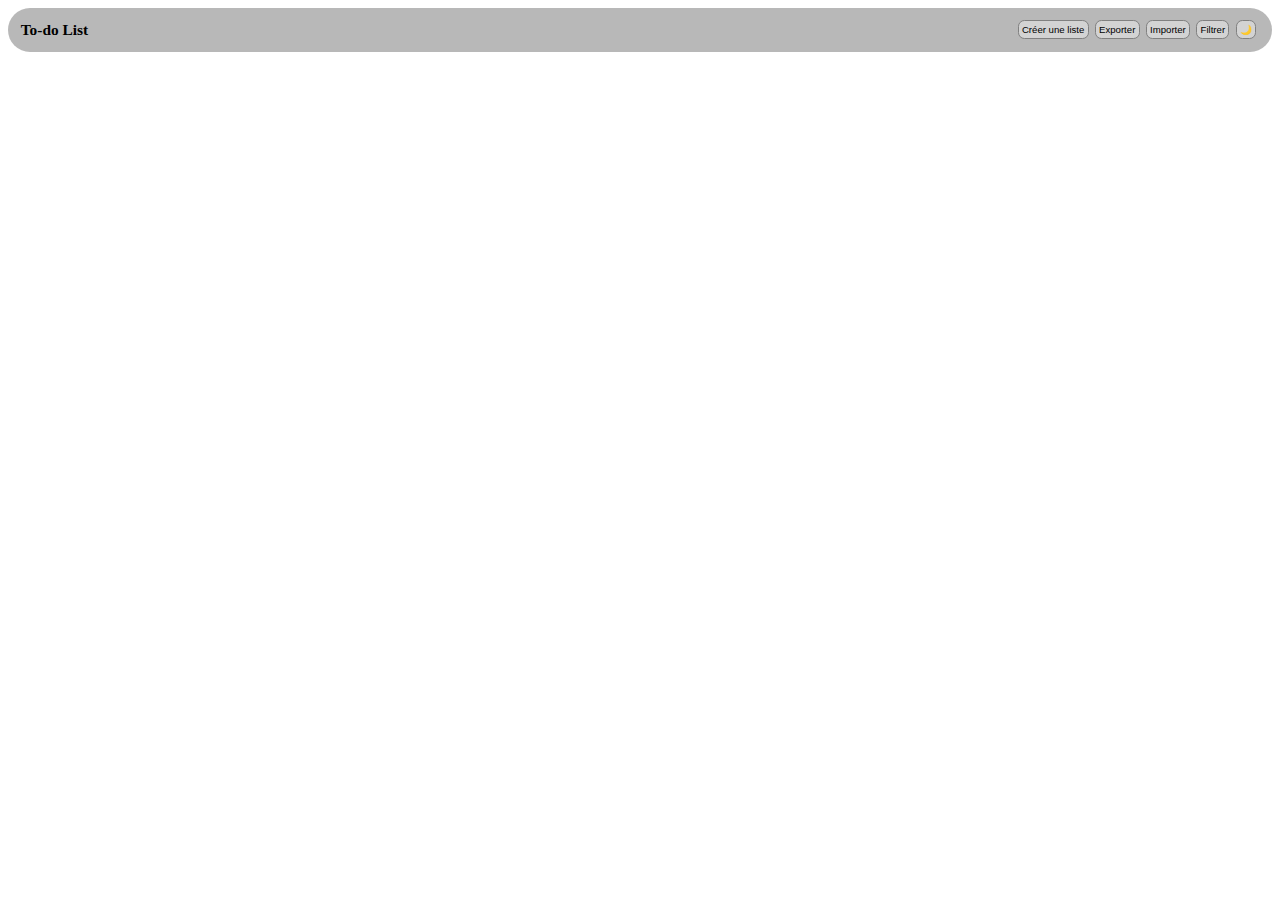
<file: index.html>
<html>
<head>
  <meta charset="UTF-8">
  <meta name="viewport" content="width=device-width, initial-scale=1.0">
  <title>To-do List</title>
  <meta name="description" content="Todo Lists">
  <link rel="stylesheet" href="css/style.css">
  <script src="js/task.js"></script>
  <script src="js/list.js"></script>
  <script src="js/storage.js"></script>
  <script src="js/import.js"></script>
  <script src="js/export.js"></script>
  <script src="js/main.js"></script>
</head>
<body>
  <div class="header">
    <h1 class="header-title">To-do List</h1>
    <div class="header-buttons">
      <button class="button" id="addList" type="button">Créer une liste</button>
      <button class="button" id="export" type="button">Exporter</button>
      <button class="button" id="import" type="button">Importer</button>
      <button class="button" id="filter" type="button">Filtrer</button>
      <button class="button" id="theme" type="button">🌙</button>
    </div>
  </div>
  <div class="lists-container" id="lists-container">
  </div>
</body>
</html>
</file>
<file: css/style.css>
:root[data-theme="light"] {
    --background-color: white;
    --text-color: black;
    --header-bg-color: rgba(160, 160, 160, 0.75);
    --dialog-bg-color: white;
    --dialog-border-color: grey;
    --button-bg-color: lightgrey;
    --list-bg-color: white;
    --list-border-color: grey;
  }

:root[data-theme="dark"] {
    --background-color: rgb(10, 10, 25);
    --text-color: darkgrey;
    --header-bg-color: rgba(30, 30, 30, 0.75);
    --dialog-bg-color: rgba(30, 30, 30, 0.75);
    --dialog-border-color: darkgrey;
    --button-bg-color: rgba(30, 30, 30, 0.75);
    --list-bg-color: rgba(30, 30, 30, 0.75);
    --list-border-color: rgba(120, 120, 120, 0.5);
}

@media (prefers-color-scheme: light) {
    :root {
        --background-color: white;
        --text-color: black;
        --header-bg-color: rgba(160, 160, 160, 0.75);
        --dialog-bg-color: white;
        --dialog-border-color: grey;
        --button-bg-color: lightgrey;
        --list-bg-color: white;
        --list-border-color: grey;
    }
}

@media (prefers-color-scheme: dark) {
    :root {
        --background-color: rgb(10, 10, 25);
        --text-color: darkgrey;
        --header-bg-color: rgba(30, 30, 30, 0.75);
        --dialog-bg-color: rgba(30, 30, 30, 0.75);
        --dialog-border-color: darkgrey;
        --button-bg-color: rgba(30, 30, 30, 0.75);
        --list-bg-color: rgba(30, 30, 30, 0.75);
        --list-border-color: darkgrey;
    }
}

body {
    background-color: var(--background-color);
    color: var(--text-color);
    font-size: 1vw;
}

.header {
    display: flex;
    flex-direction: row;
    align-items: center;
    justify-content: space-between;
    background-color: var(--header-bg-color);
    border-radius: 2vw;
}

.header-title {
    margin: 0.5vw;
    padding: 0.5vw;
    color: var(--text-color);
    font-size: larger;
}

.header-buttons {
    display: flex;
    flex-direction: row;
    align-items: center;
    justify-content: right;
    margin-right: 1vw;
}

dialog {
    padding: 0.5vw;
    border-radius: 0.75vw;
    border: 0.1vw solid var(--dialog-border-color);
    background-color: var(--dialog-bg-color);
    color: var(--text-color);
    display: flex;
    flex-direction: column;
    align-items: center;
}

dialog[open] {
    animation: dialog-open 750ms forwards;
}

dialog::backdrop {
    background-color: rgba(10, 10, 10, 0.5);
}

dialog[open]::backdrop {
    animation: backdrop-open 750ms forwards;
}

dialog input {
    border: 0.1vw solid var(--dialog-border-color);
    border-radius: 0.75vw;
    padding: 0.5vw;
    margin: 0.5vw;
}

dialog .buttons {
    display: flex;
    flex-direction: row;
    align-items: center;
    justify-content: center;
}

button {
    margin: 0.25vw;
    padding: 0.25vw;
    border-radius: 0.5vw;
    border: 0.1vw solid var(--dialog-border-color);
    background-color: var(--button-bg-color);
    color: var(--text-color);
    font-size: 0.75vw;
}

input {
    background: none;
    border: none;
    color: var(--text-color);
}

.lists-container {
    display: flex;
    flex-direction: column;
    align-items: center;
}

.list {
    width: 90%;
    background-color: var(--list-bg-color);
    margin: 0.5vw;
    padding: 0.25vw;
    border-radius: 2vw;
    border: 0.1vw solid var(--list-border-color);
}

.list[remove] {
    animation: slide-right 750ms;
}

.list-header {
    margin-inline: 0.5vw;
    display: flex;
    flex-direction: row;
    align-items: center;
    justify-content: space-between;
}

.list-header-title {
    overflow-wrap: anywhere;
    width: 75%;
    margin-left: 0.5vw;
}

.list-header-buttons {
    display: flex;
    flex-direction: row;
    align-items: center;
    justify-content: right;
    width: 25%;
}

.list-tasks {
    display: flex;
    flex-direction: column;
    margin: 0.5vw;
}

.task {
    display: flex;
    flex-direction: row;
    align-items:baseline;
    justify-content: space-between;
}

.task-name {
    width: 90%;
    text-align: left;
}

.task-date {
    font-size: 1vw;
}

.task-buttons {
    display: inline-flex;
}

@keyframes dialog-open {
    0% {
        opacity: 0;
        transform: scale(0.5);
    }
    100% {
        opacity: 1;
        transform: scale(1);
    }
}

@keyframes backdrop-open {
    0% {
        opacity: 0;
    }
    100% {
        opacity: 1;
    }
}

@keyframes slide-right {
    0% {
        transform: translateX(0);
    }
    100% {
        transform: translateX(100%);
    }
}
</file>
